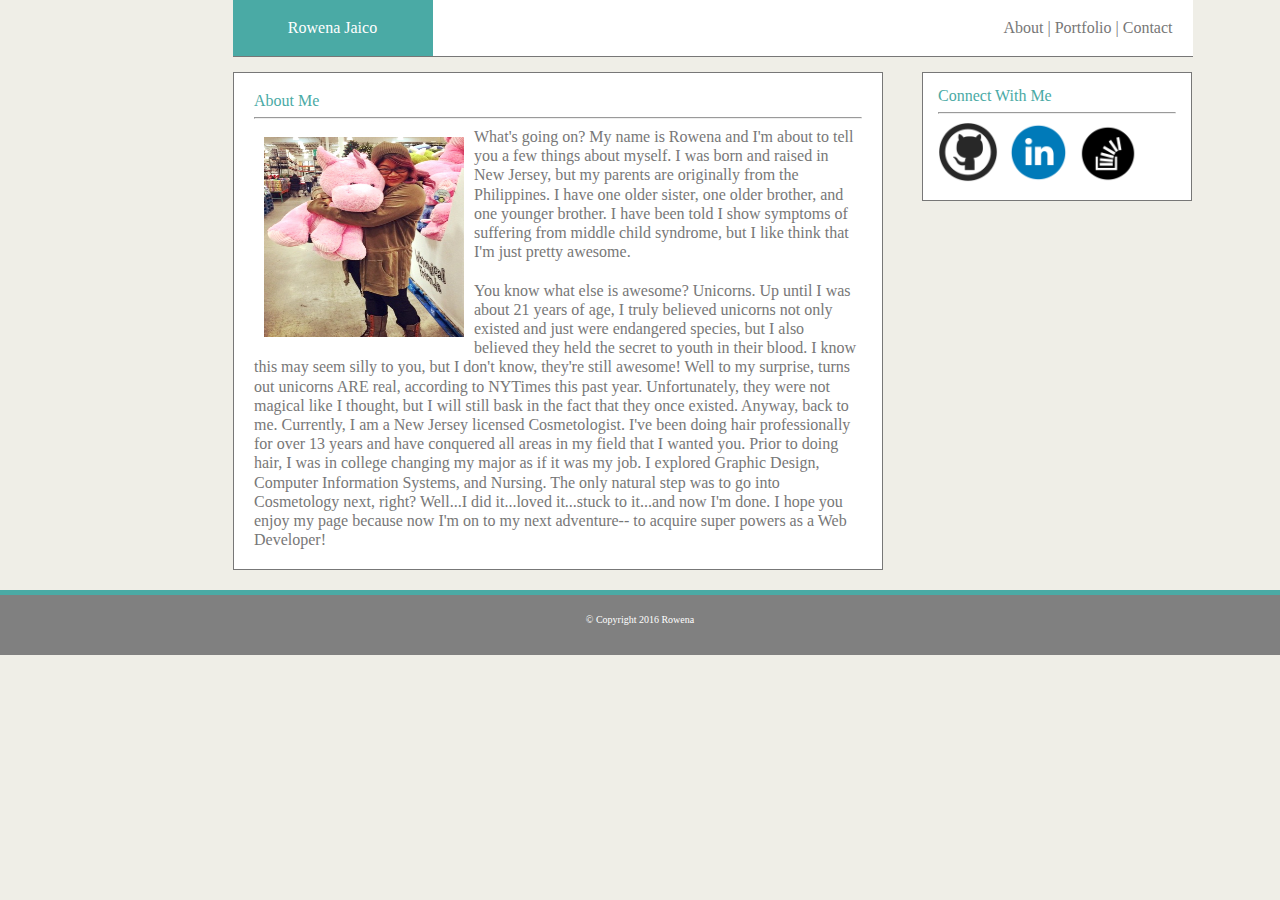
<file: index.html>
<!DOCTYPE html>
<html lang="en">

<head>
	<title>All About Rowena</title>
		<link rel="stylesheet" type="text/css" href="assets/css/reset.css">
		<link rel="stylesheet" type="text/css" href="assets/css/style.css">
</head>

<body>
<div class="bigone">
	<div id="wrapper">
		<div class="myNameHeader">
			<header>
				<h1>Rowena Jaico</h1>
			</header>
		</div>
		<nav id="navigationBar">
			<ul>
				<li><a href="index.html">About</a></li>  |
				<li><a href="portfolio.html">Portfolio</a></li>  |  
				<li><a href="contact.html">Contact</a></li>
			</ul>
		</nav>	
	</div>
			<div class="container">

	  		 <section class="main-bio">
						<h2>About Me</h2>
								<hr>
						<img id="bioImage" class="img200" src="assets/images/FullSizeRender.jpg">
	
						<p>What's going on?  My name is Rowena and I'm about to tell you a few things about myself.  I was born and raised in New Jersey, but my parents are originally from the Philippines.  I have one older sister, one older brother, and one younger brother.  I have been told I show symptoms of suffering from middle child syndrome, but I like think that I'm just pretty awesome.
						<br><br>
						You know what else is awesome?  <strong>Unicorns.</strong>  Up until I was about 21 years of age, I truly believed unicorns not only existed and just were endangered species, but I also believed they held the secret to youth in their blood.  I know this may seem silly to you, but I don't know, they're still awesome!  Well to my surprise, turns out unicorns ARE real, according to NYTimes this past year.  Unfortunately, they were not magical like I thought, but I will still bask in the fact that they once existed.  Anyway, back to me.  Currently, I am a New Jersey licensed Cosmetologist.  I've been doing hair professionally for over 13 years and have conquered all areas in my field that I wanted you.  Prior to doing hair, I was in college changing my major as if it was my job.  I explored Graphic Design, Computer Information Systems, and Nursing.  The only natural step was to go into Cosmetology next, right?  Well...I did it...loved it...stuck to it...and now I'm done.  I hope you enjoy my page because now I'm on to my next adventure-- to acquire super powers as a Web Developer!</p>   
					</section>
				</div>
				<aside class="connect">
						<h2>Connect With Me</h2>
						<hr>
						<ul>
							<li><a class="floatLeft" href="https://github.com/rowieej"><img class="logo" src="assets/images/github.png" alt="github"></a></li>
				
							<li><a class="floatLeft floatLeftmargin" href="https://www.linkedin.com/in/rowenajaico"><img class="logo" src ="assets/images/linkedin.png" alt="LinkedIn"></a></li>
		
							<li><a class="floatLeftmargin" href="#placeholder"><img class="logo" src="assets/images/stackoverflow.png" alt="stackoverflow" ></a></li>
						</ul>
					</aside>
			</div>
			<div class="footer">
				<footer>&copy Copyright 2016 Rowena</footer>
			</div>
</body>
</file>
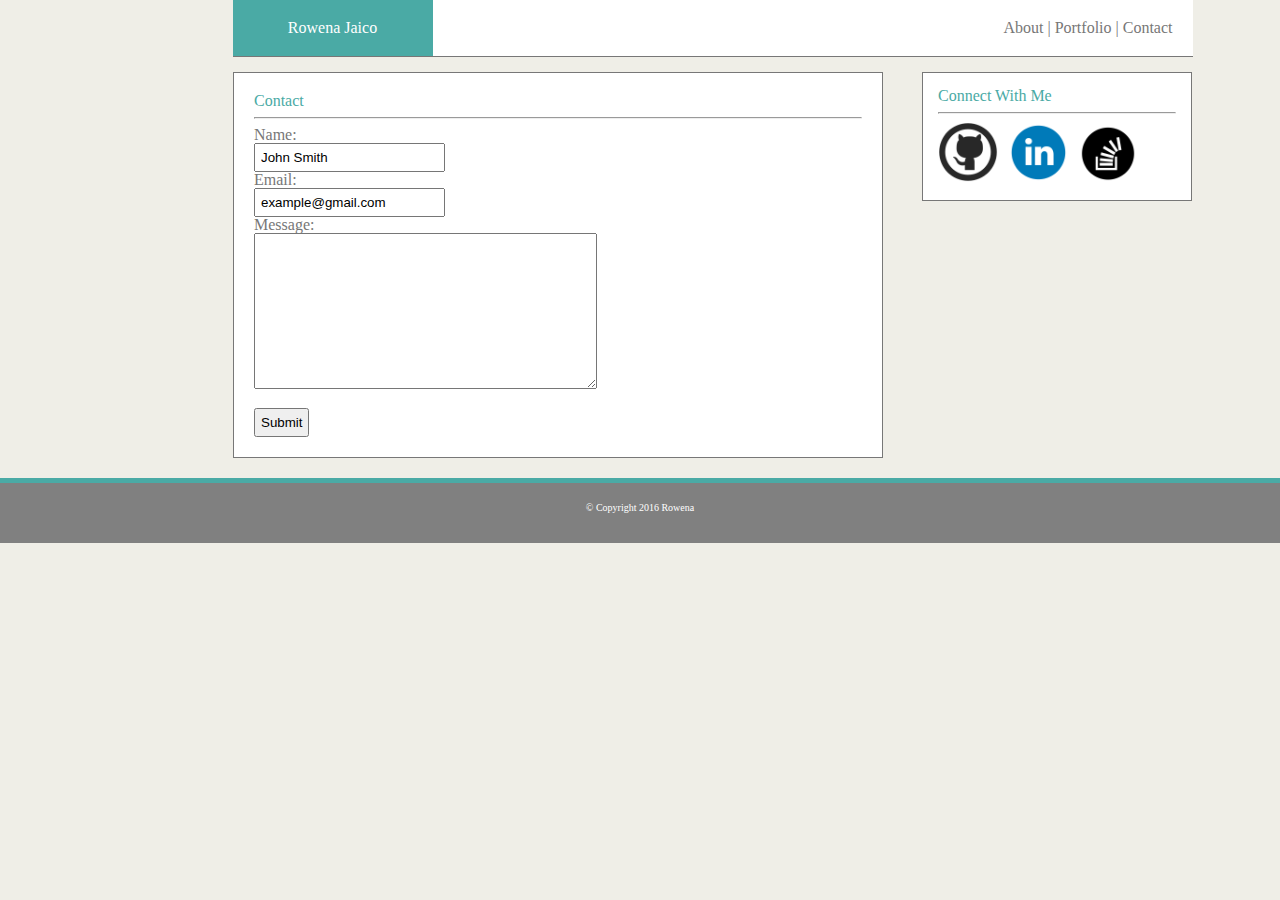
<file: contact.html>
<!DOCTYPE html>
<html lang="en">

<head>
	<title>Contact Rowena</title>
		<link rel="stylesheet" type="text/css" href="assets/css/reset.css">
		<link rel="stylesheet" type="text/css" href="assets/css/style.css">
</head>

<body>
<div class="bigone">
	<div id="wrapper">
		<div class="myNameHeader">
			<header>
				<h1>Rowena Jaico</h1>
			</header>
		</div>
		<nav id="navigationBar">
			<ul>
				<li><a href="index.html">About</a></li>  |
				<li><a href="portfolio.html">Portfolio</a></li>  |  
				<li><a href="contact.html">Contact</a></li>
			</ul>
		</nav>	
	</div>
			<div class="container">
			 <section id="contact">
					<h2>Contact</h2>
				</section>
						<hr class="line2">
					<form>
  					Name:<br>
  						<input type="text" name="name" value="John Smith">
 						 <br>
  					Email:<br>
  						<input type="text" name="email" value="example@gmail.com">
  						<br>
  					Message:<br>
  						<textarea name="message" rows= "10" cols="40">
  						</textarea>
  						<br>
  						<br>
  						<input type="submit" value="Submit">
					</form>
			</div>	
		<aside class="connect">
						<h2>Connect With Me</h2>
						<hr>
						<ul>
							<li><a class="floatLeft" href="https://github.com/rowieej"><img class="logo" src="assets/images/github.png" alt="github"></a></li>
				
							<li><a class="floatLeft floatLeftmargin" href="https://www.linkedin.com/in/rowenajaico"><img class="logo" src ="assets/images/linkedin.png" alt="LinkedIn"></a></li>
		
							<li><a class="floatLeftmargin" href="#placeholder"><img class="logo" src="assets/images/stackoverflow.png" alt="stackoverflow" ></a></li>
						</ul>
		</aside>
	</div>


	<div class="footer">
			<footer>&copy Copyright 2016 Rowena</footer>
	</div>
</body>
</file>
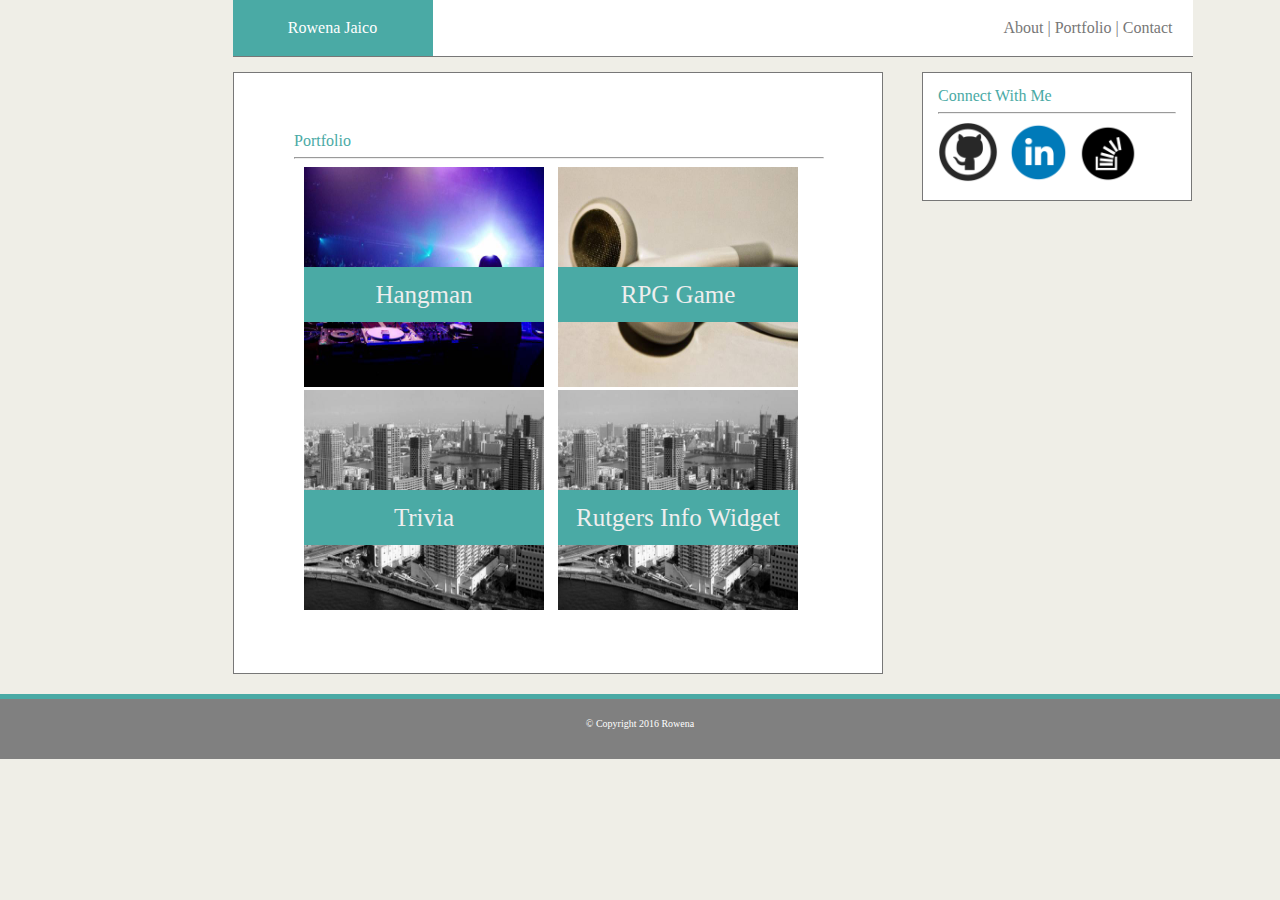
<file: portfolio.html>
<!DOCTYPE html>
<html lang="en">

<head>
	<title>Rowena's Portfolio</title>
		<link rel="stylesheet" type="text/css" href="assets/css/reset.css">
		<link rel="stylesheet" type="text/css" href="assets/css/style.css">
</head>

<body>
	<div class="bigone">
		<div id="wrapper">
			<div class="myNameHeader">
				<header>
					<h1>Rowena Jaico</h1>
				</header>
			</div>
			<nav id="navigationBar">
				<ul>
					<li><a href="index.html">About</a></li>  |
					<li><a href="portfolio.html">Portfolio</a></li>  |  
					<li><a href="contact.html">Contact</a></li>
				</ul>
			</nav>	
		</div>
			<div class="container">
				<section class="portfolio">
					<h2>Portfolio</h2>
					<hr>
<!--I should probably make this a table instead-->
							<a class="imageBox" href="#">Hangman</a>
								<img src="assets/images/club.jpg" alt="In the Club" class="hangman">

							<a class="imageBox" href="#">RPG Game</a>
								<img src="assets/images/earbuds.jpg" alt="Music" class="rpg">
									<br>
							<a class="imageBox" href="#">Trivia</a>
								<img src="assets/images/city.jpg" alt="Out and About" class="trivia">
							<a class="imageBox" href="#">Rutgers Info Widget</a>
								<img src="assets/images/city.jpg" alt="Rutgers Info Widget" class="rpg">
				</section>
			</div>
		<aside class="connect">
						<h2>Connect With Me</h2>
						<hr>
						<ul>
							<li><a class="floatLeft" href="https://github.com/rowieej"><img class="logo" src="assets/images/github.png" alt="github"></a></li>
				
							<li><a class="floatLeft floatLeftmargin" href="https://www.linkedin.com/in/rowenajaico"><img class="logo" src ="assets/images/linkedin.png" alt="LinkedIn"></a></li>
		
							<li><a class="floatLeftmargin" href="#placeholder"><img class="logo" src="assets/images/stackoverflow.png" alt="stackoverflow" ></a></li>
						</ul>
		</aside>
	</div>
		<div class="footer">
			<footer>&copy Copyright 2016 Rowena</footer>
		</div>
</body>
</file>
<file: assets/css/style.css>
* {
  box-sizing: border-box;
}

body {
	background: #efeee7;
	font: Helvetica, Arial, 'Helvetica Neue', sans-serif;
	color: #777; 
}

li {
	display: inline;
	color: #777;
}
 
 li a{
	color: #777;
	text-decoration: none;
}

input{
	padding: 5px;
}

h2{
	color: #4aaaa5;
}
p{
	line-height: 1.2em;
}

footer {
    left: 0;
    bottom: 0;
    height: 20px;
    width: 100%;
}

#wrapper{
	width: 960px;
	height: 57px;
	margin: 0 auto;
	background: #fff;
	margin-bottom: 15px;
	border-bottom: 1px #777 solid;
}

.bigone{
	margin: 0px 193px;
	min-width: 1039px;
}

.myNameHeader{
	float:left;
	background: #4aaaa5;
	width: 200px;
	color: #fff;
	font-size: 16px;
	font-family: "Georgia, Times, Times New Roman", serif;
	padding: 20px;
	text-align: center;
	border-bottom: 1px #777 solid;
}

#navigationBar {
	float: right;
	position: relative;
	margin: 20px;  
}

#body{
	margin: center;
	width: 650px;
}

#bioImage {
	float: left;
	margin: 10px;
	}

.img200 {
	width: 200px;
	height: 200px;
	float: left;
	margin: 10px;
}

.biography{
	clear: both;
	position: relative;
}
.myImage{
	float: left;
	margin-left: 10px;

}
.mainbio{
	border: solid 1px;
	width: 610px;
}
.contact{
	border: solid 1px;
	width: 610px;
}
.container{
	clear:both;
	float: left;
	border: solid 1px;
	padding: 20px;
	width: 650px;
	background: #fff;
	margin-left: 40px;
	margin-bottom: 20px;
}

.portfolio{
	width: 610px;
	float: left;
	padding: 40px;
	justify-content: center;

}
.connect{
	list-style-type: none;
	border: solid 1px;
	background: #fff;
	width: 270px;
	float:right;
	margin-right: 40px;
	padding: 15px;
}
.floatLeft{
	float: left;
	
}
.floatLeftmargin{
	margin-left: 10px;
}
.footer{
	clear: both;
	background: gray;
	color: #666666;
	padding: 20px;
	text-align: center;
	border-top: 5px solid #4aaaa5;
	margin-top: 20px;
	color: #fff;
	font-size: 10px;
}

.logo{
	width: 60px;
	height: 60px;
}

.imageBox{
	clear: both;
	position: absolute;
	display: inline-block;
  background: #4aaaa5;
  float: left;
  padding: 15px;
  color: #eee;
  font-size: 25px;
  width: 240px;
  margin-top: 100px;
  margin-left: 10px;
  text-align: center;
  text-decoration: none;
  
}
.hangman{
	margin-left: 10px;
	width: 240px;
	height: 220px;

}

.rpg{
	margin-left: 10px;
	width: 240px;
	height: 220px;
}

.trivia {
	margin-left: 10px;
	width: 240px;
	height: 220px;
}

.rocks {
	margin-left: 10px;
	width: 240px;
	height: 220px;
}
</file>
